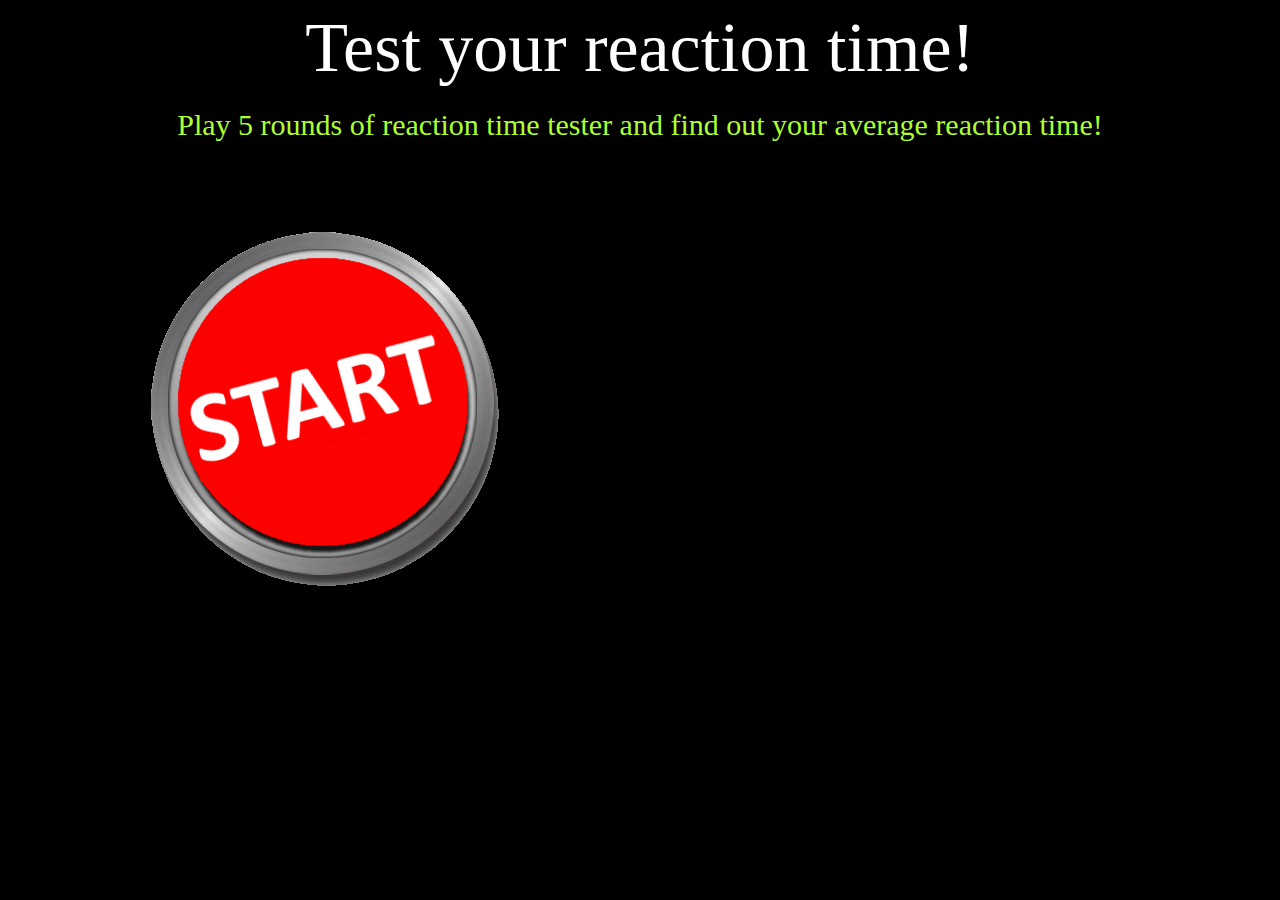
<file: lab3/KarolStulaLab3/index.html>
<!DOCTYPE html>
<html>
    <head>
        <meta charset="utf-8"/>
        <!--Tytuł strony-->
        <title>Reaction timer</title>

        <link rel="stylesheet" href="scripts/style.css" type="text/css" />
    </head>
    <!--Ciało strony-->
    <body>
        <!--Nagłówek-->
        <header>
            Test your reaction time!
        </header>
        <!--Sekcja-->
        <section>
            <!--Kontener z opisem-->
            <div id="description">
                Play 5 rounds of reaction time tester and find out your average reaction time!
            </div>
            <!--Przycisk do pomiaru-->
            <div style="width:50%; float:left;">
                <p>
                    <img id="button" src="images/buttonRed.png" onclick="StartIdle()"/>
                </p>
            </div>
            <!--Tabela z wynikami-->
            <div style="width: 50%;float:right;">
                <h2>Your times:</h2>
                <table id="timesTable">

                </table>
            </div>
        </section>
        <script src="scripts/script.js"></script>

    </body>
</html>
</file>
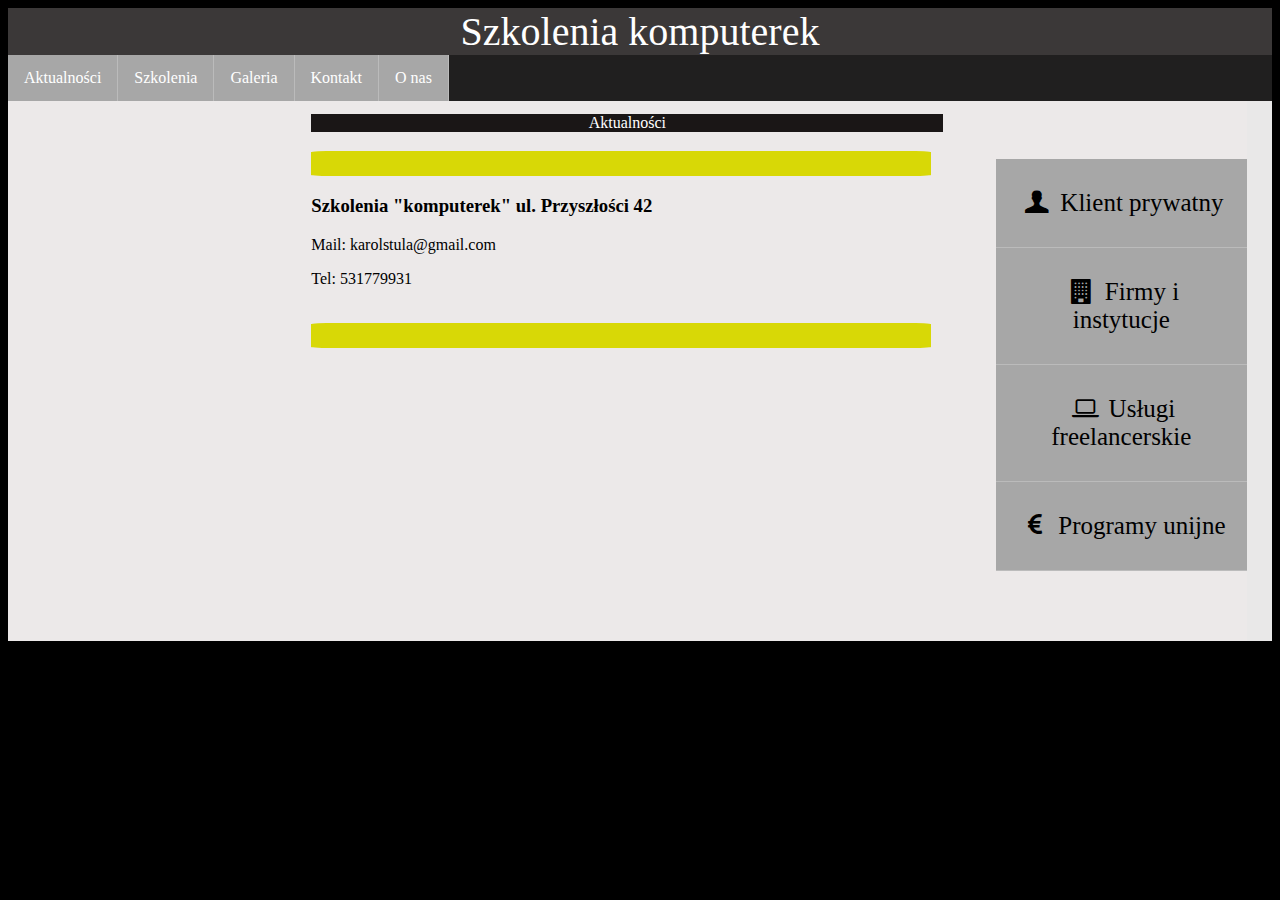
<file: lab3/Domowe3/contact.html>
<!DOCTYPE html>
<html>
    <head>
        <meta charset="utf-8"/>
        <!--Tytuł strony-->
        <title>Szkolenia komputerek</title>

        <link rel="stylesheet" href="scripts/styleindex.css" type="text/css" />
        <link rel="stylesheet" href="css/fontello.css" type="text/css" />
    </head>
    <!--Ciało strony-->
    <body>
        <!--Nagłówek-->
        <header>
            Szkolenia komputerek
        </header>
        <div id="wrapper">
            <!--Menu poziome-->
            <div id="menu poziome">
                <ul id="horizontalmenu">
                    <li class="horizontalmenulist"><a class="horizontalmenua" href="index.html">Aktualności</a></li>
                    <li class="horizontalmenulist"><a class="horizontalmenua" href="szkolenia.html">Szkolenia</a></li>
                    <li class="horizontalmenulist"><a class="horizontalmenua" href="galery.html">Galeria</a></li>
                    <li class="horizontalmenulist"><a class="horizontalmenua" href="contact.html">Kontakt</a></li>
                    <li class="horizontalmenulist"><a class="horizontalmenua" href="#about">O nas</a></li>
                </ul>
            </div>
            <div id="content">
                <div id="left-side"></div>
                <div id="center">
                    <div id="summary">Aktualności</div>
                    <div class="breaks"></div>
                    <div class="paragraphs">
                        <h3>Szkolenia "komputerek" ul. Przyszłości 42</h3>
                        <p>Mail: karolstula@gmail.com</p>
                        <p>Tel:  531779931</p>
                        
                    </div>
                    <div class="breaks"></div>
                </div>
                <div id="right-side">
                    <ul id="options">
                        <li class="option"><a class="optiona" href="blank.html"><i class="icon-user-1"></i> Klient prywatny</a></li>
                        <li class="option"><a class="optiona" href="blank.html"><i class="icon-building-filled"></i> Firmy i instytucje</a></li>
                        <li class="option"><a class="optiona" href="#blank"><i class="icon-laptop"></i> Usługi freelancerskie</a></li>
                        <li class="option"><a class="optiona" href="#blank"><i class="icon-euro"></i> Programy unijne</a></li>
                    </ul>
                </div>
            </div>
        </div>
    </body>
</html>
</file>
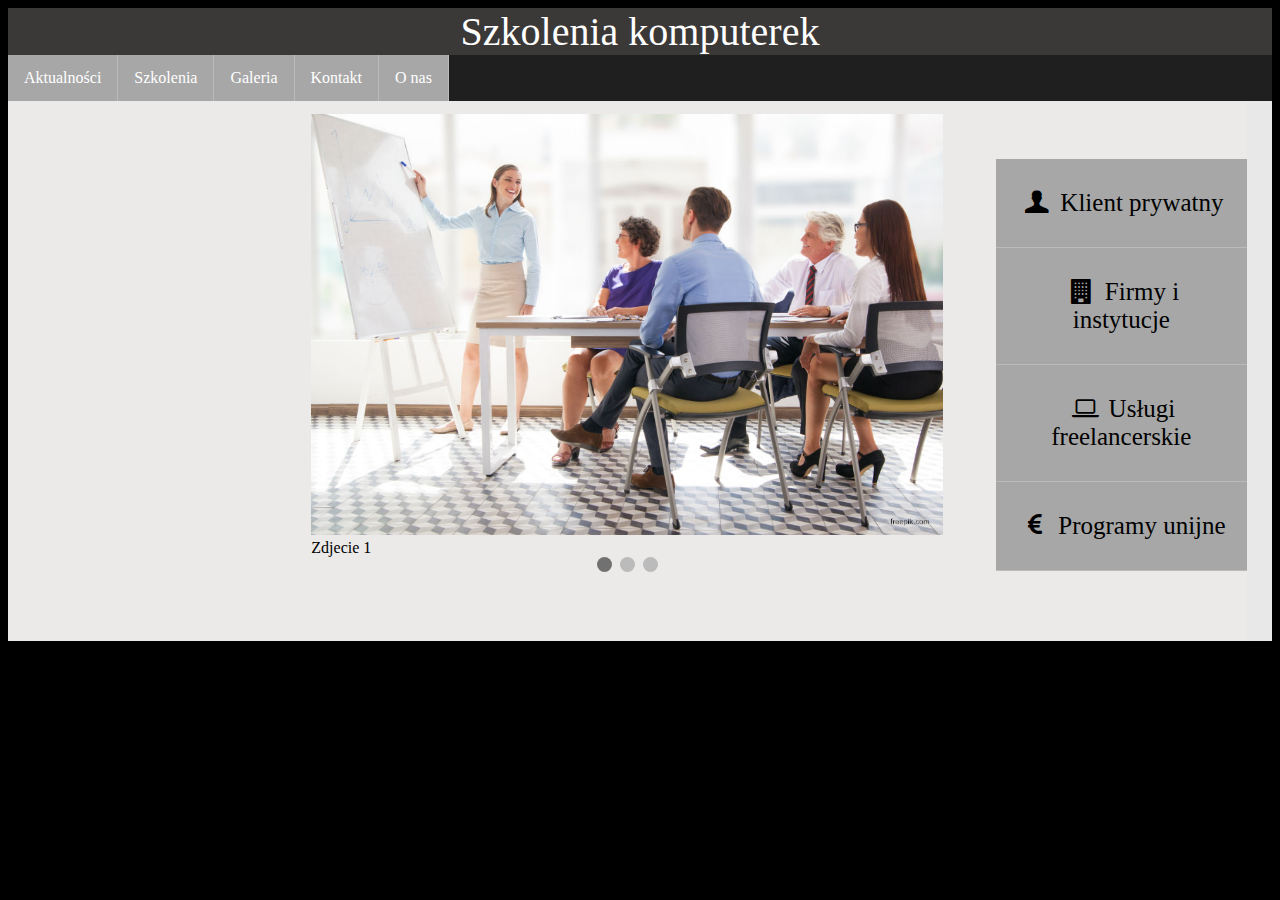
<file: lab3/Domowe3/galery.html>
<!DOCTYPE html>
<html>

<head>
    <meta charset="utf-8" />
    <!--Tytuł strony-->
    <title>Szkolenia komputerek</title>
    <link rel="stylesheet" href="scripts/stylegalery.css" type="text/css" />
    <link rel="stylesheet" href="css/fontello.css" type="text/css" />
</head>
<!--Ciało strony-->

<body>
    <!--Nagłówek-->
    <header>
        Szkolenia komputerek
    </header>
    <div id="wrapper">
        <!--Menu poziome-->
        <div id="menu poziome">
            <ul id="horizontalmenu">
                <li class="horizontalmenulist"><a class="horizontalmenua" href="index.html">Aktualności</a></li>
                <li class="horizontalmenulist"><a class="horizontalmenua" href="szkolenia.html">Szkolenia</a></li>
                <li class="horizontalmenulist"><a class="horizontalmenua" href="galery.html">Galeria</a></li>
                <li class="horizontalmenulist"><a class="horizontalmenua" href="contact.html">Kontakt</a></li>
                <li class="horizontalmenulist"><a class="horizontalmenua" href="#about">O nas</a></li>
            </ul>
        </div>
        <div id="content">
            <div id="left-side"></div>
            <!--Slajder ze zdjeciami-->
            <div id="center">
                <div class="mySlides fade">
                    <img src="images/pic1.jpg" style="width:100%">
                    <div class="text">Zdjecie 1</div>
                </div>
                
                <div class="mySlides fade">
                    <img src="images/pic2.jpg" style="width:100%">
                    <div class="text">Zdjecie 2</div>
                </div>
                
                <div class="mySlides fade">
                    <img src="images/pic3.jpg" style="width:100%">
                    <div class="text">Zdjecie 3</div>
                </div>
                <div style="text-align:center">
                    <span class="dot"></span>
                    <span class="dot"></span>
                    <span class="dot"></span>
                </div>
                <script src="scripts/script.js"></script>
            </div>
            <!--opcje dla danych klientów-->
            <div id="right-side">
                <ul id="options">
                    <li class="option"><a class="optiona" href="blank.html"><i class="icon-user-1"></i> Klient prywatny</a></li>
                    <li class="option"><a class="optiona" href="blank.html"><i class="icon-building-filled"></i> Firmy i
                            instytucje</a></li>
                    <li class="option"><a class="optiona" href="#blank"><i class="icon-laptop"></i> Usługi freelancerskie</a></li>
                    <li class="option"><a class="optiona" href="#blank"><i class="icon-euro"></i> Programy unijne</a></li>
                </ul>
            </div>
        </div>
    </div>
</body>

</html>
</file>
<file: lab3/KarolStulaLab3/scripts/style.css>
/*Styl opisu*/
#description{
    font-size: 30px;
    text-align: center;
    color: greenyellow;
}
/*Ciało strony*/
body{
    background-color:black;
}
/*Nagłówek*/
header{
    width: 100%;
    height:100px;
    background-color: black;
    color:white;
    font-size: 70px;
    text-align:center;
}
/*Styl akapitu sekcji*/
section p{
    text-align: center;
}
/*Styl przycisku*/
#button{
    text-align:center;
    margin-left: auto;
    margin-right: auto;
}
/*Styl tabeli*/
#timesTable{
    width:90%;
    background-color: darkgrey;
}
/*Styl komórek w tabeli*/
#timesTable th, td{
    border:1px solid white;
    padding:15px;
    text-align:left;
}
</file>
<file: lab3/Domowe3/scripts/styleindex.css>
/*tło całego pliku*/
body{
    background-color: black;
}
/*tło wrappera i displaya*/
#wrapper{
    background-color: black;
    display:flex;
    flex-direction: column;
}
/*ustawienie headera*/
header{
    background-color:rgb(59, 56, 56);
    color:white;
    text-align: center;
    font-size: 40px;
    width:100%;
    height:10%;
}
/*Styl CSS dla menu poziomego*/
.horizontalmenulist{
    float: left;
    border-right: 1px solid #bbb;
}
/*Styl zalacznikow a w menu poziomym*/
.horizontalmenua {
  display: block;
  padding: 8px;
  background-color: #a7a7a7;
}
/*Styl całej ramki menu poziomego*/
#horizontalmenu {
    display:flex;
    top: 10%;
    width: 100%;
    list-style-type: none;
    margin: 0;
    padding: 0;
    overflow: hidden;
    background-color: rgb(32, 31, 31);
}
/* a tag w poziomym menu*/
.horizontalmenulist a {
  display: block;
  color: white;
  text-align: center;
  padding: 14px 16px;
  text-decoration: none;
}
/* a tag w poziomym menu po najechaniu*/
.horizontalmenulist a:hover {
  background-color: #111;
}
/* CSS zawartości pod menu poziomym*/
#content{
    display:flex;
    background-color: rgb(233, 232, 232);
    height:540px;
}
/* styl lewej strony strony */
#left-side{
    float:left;
    width:23%;
    height:100%;
    background-color: rgb(236, 233, 233);;
}
/* styl środka strony strony */
#center{
    padding:1%;
    display:flex;
    flex-direction: column;
    border-spacing: 5px;
    float:left;
    width:50%;
    background-color: rgb(236, 233, 233);
}
/* styl przerw miedzy aktualnościami */
.breaks{
    background-color:rgb(216, 216, 6);
    border-radius:4%;
    margin-top:3%;
    text-align:center;
    align-content: center;
    justify-content: center;
    width:98%;
    height:5%;
}
/* styl prawej strony strony */
#right-side{
    float:left;
    width:23%;
    height:100%;
    background-color: rgb(236, 233, 233);;
}
/* styl czarnego summary*/
#summary{
    text-align: center;
    color:white;
    background-color: rgb(26, 22, 22);
}
/*styl opcji do wyboru*/
#options{
    margin-top:20%;
    display:flex;
    flex-direction: column;
    list-style-type: none;
}
/*styl listy option*/
.option{
    border-bottom: 1px solid #bbb;
}
/*nadpisanie ostatniego elementu listy*/
.option :last-child{
    border-bottom:none;
}
/*styl tagów a w liscie option*/
.optiona {
  display: block;
  padding: 8px;
  background-color: #a7a7a7;
}
/*styl elementow a w liscie option*/
.option a {
  display: block;
  font-size: 25px;
  color: black;
  text-align: center;
  padding: 30px 16px;
  text-decoration: none;
}
</file>
<file: lab3/Domowe3/css/fontello.css>
@font-face {
  font-family: 'fontello';
  src: url('../font/fontello.eot?27348597');
  src: url('../font/fontello.eot?27348597#iefix') format('embedded-opentype'),
       url('../font/fontello.woff2?27348597') format('woff2'),
       url('../font/fontello.woff?27348597') format('woff'),
       url('../font/fontello.ttf?27348597') format('truetype'),
       url('../font/fontello.svg?27348597#fontello') format('svg');
  font-weight: normal;
  font-style: normal;
}
/* Chrome hack: SVG is rendered more smooth in Windozze. 100% magic, uncomment if you need it. */
/* Note, that will break hinting! In other OS-es font will be not as sharp as it could be */
/*
@media screen and (-webkit-min-device-pixel-ratio:0) {
  @font-face {
    font-family: 'fontello';
    src: url('../font/fontello.svg?27348597#fontello') format('svg');
  }
}
*/
 
 [class^="icon-"]:before, [class*=" icon-"]:before {
  font-family: "fontello";
  font-style: normal;
  font-weight: normal;
  speak: none;
 
  display: inline-block;
  text-decoration: inherit;
  width: 1em;
  margin-right: .2em;
  text-align: center;
  /* opacity: .8; */
 
  /* For safety - reset parent styles, that can break glyph codes*/
  font-variant: normal;
  text-transform: none;
 
  /* fix buttons height, for twitter bootstrap */
  line-height: 1em;
 
  /* Animation center compensation - margins should be symmetric */
  /* remove if not needed */
  margin-left: .2em;
 
  /* you can be more comfortable with increased icons size */
  /* font-size: 120%; */
 
  /* Font smoothing. That was taken from TWBS */
  -webkit-font-smoothing: antialiased;
  -moz-osx-font-smoothing: grayscale;
 
  /* Uncomment for 3D effect */
  /* text-shadow: 1px 1px 1px rgba(127, 127, 127, 0.3); */
}
 
.icon-user-1:before { content: '\e801'; } /* '' */
.icon-laptop:before { content: '\f109'; } /* '' */
.icon-euro:before { content: '\f153'; } /* '' */
.icon-building-filled:before { content: '\f1ad'; } /* '' */
</file>
<file: lab3/Domowe3/scripts/stylegalery.css>
body{
    background-color: black;
}
#wrapper{
    background-color: black;
    display:flex;
    flex-direction: column;
}
header{
    background-color:rgb(59, 56, 56);
    color:white;
    text-align: center;
    font-size: 40px;
    width:100%;
    height:10%;
}
/*Styl CSS dla menu poziomego*/
.horizontalmenulist{
    float: left;
    border-right: 1px solid #bbb;
}
.horizontalmenua {
  display: block;
  padding: 8px;
  background-color: #a7a7a7;
}
#horizontalmenu {
    display:flex;
    top: 10%;
    width: 100%;
    list-style-type: none;
    margin: 0;
    padding: 0;
    overflow: hidden;
    background-color: rgb(32, 31, 31);
}
.horizontalmenulist a {
  display: block;
  color: white;
  text-align: center;
  padding: 14px 16px;
  text-decoration: none;
}
.horizontalmenulist a:hover {
  background-color: #111;
}
#content{
    display:flex;
    background-color: rgb(233, 232, 232);
    height:540px;
}
#left-side{
    float:left;
    width:23%;
    height:100%;
    background-color: rgb(236, 233, 233);;
}

#center{
    padding:1%;
    display:flex;
    position:relative;
    flex-direction: column;
    border-spacing: 5px;
    float:left;
    width:50%;
    background-color: rgb(236, 233, 233);
}
.breaks{
    background-color:rgb(216, 216, 6);
    border-radius:4%;
    margin-top:3%;
    text-align:center;
    align-content: center;
    justify-content: center;
    width:98%;
    height:5%;
}
#right-side{
    float:left;
    width:23%;
    height:100%;
    background-color: rgb(236, 233, 233);;
}
#summary{
    text-align: center;
    color:white;
    background-color: rgb(26, 22, 22);
}
#options{
    margin-top:20%;
    display:flex;
    flex-direction: column;
    list-style-type: none;
}
.option{
    border-bottom: 1px solid #bbb;
}
.option :last-child{
    border-bottom:none;
}
.optiona {
  display: block;
  padding: 8px;
  background-color: #a7a7a7;
}
.option a {
  display: block;
  font-size: 25px;
  color: black;
  text-align: center;
  padding: 30px 16px;
  text-decoration: none;
}
.fade {
  -webkit-animation-name: fade;
  -webkit-animation-duration: 1.5s;
  animation-name: fade;
  animation-duration: 1.5s;
}
@-webkit-keyframes fade {
  from {opacity: .4} 
  to {opacity: 1}
}

@keyframes fade {
  from {opacity: .4} 
  to {opacity: 1}
}
.dot {
  height: 15px;
  width: 15px;
  margin: 0 2px;
  background-color: #bbb;
  border-radius: 50%;
  display: inline-block;
  transition: background-color 0.6s ease;
}

.active {
  background-color: #717171;
}
</file>
